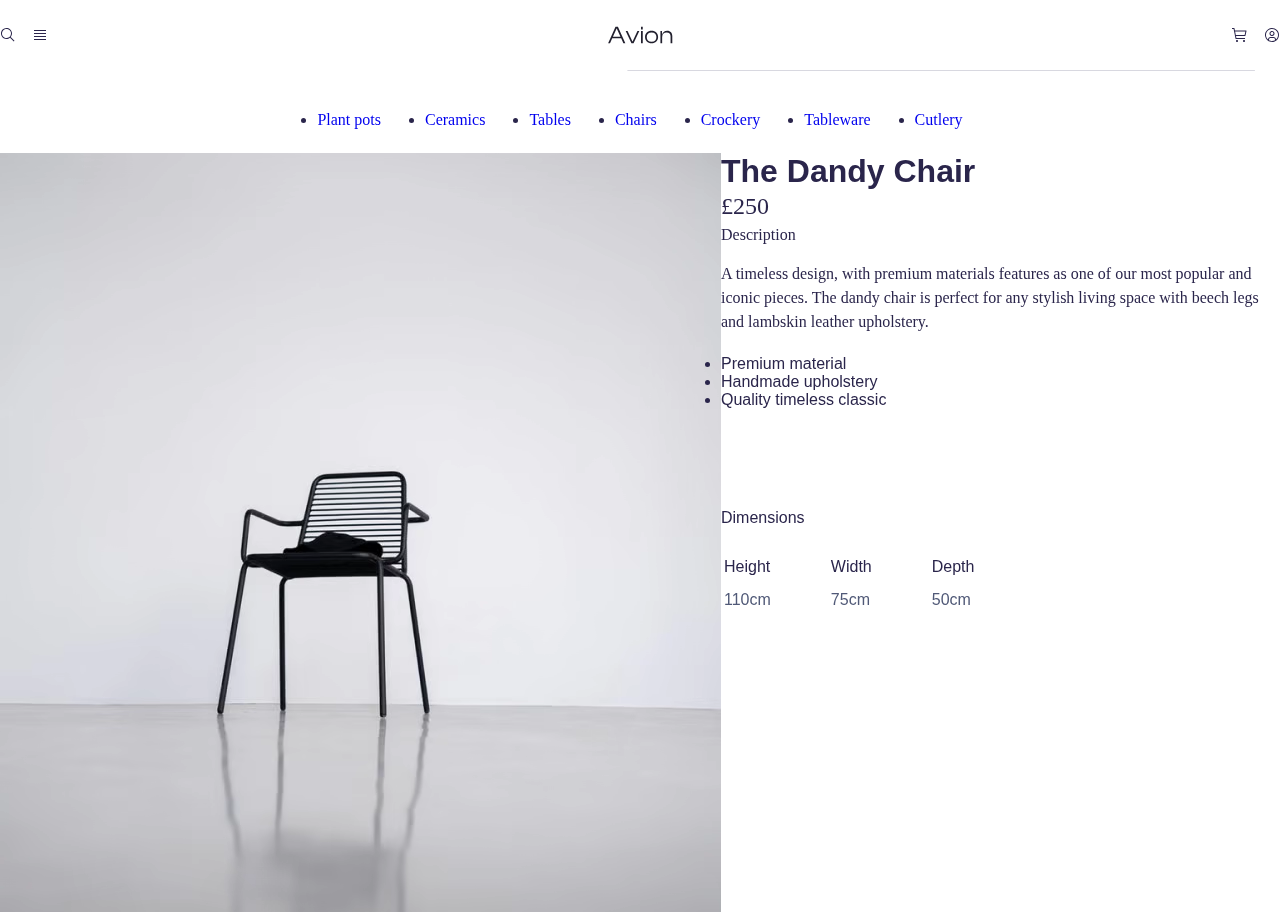
<file: html/product.html>
<!DOCTYPE html>
<html lang="en">

<head>
    <meta charset="UTF-8">
    <meta http-equiv="X-UA-Compatible" content="IE=edge">
    <meta name="viewport" content="width=device-width, initial-scale=1.0">

    <link href="https://api.fontshare.com/v2/css?f[]=satoshi@400&f[]=clash-display@400&display=swap" rel="stylesheet" />
    <link rel="shortcut icon" href="/img/ico/ico.ico" type="image/x-icon">

    <link rel="stylesheet" href="/css/style.css">
    <link rel="stylesheet" href="/css/fonts.css">
    <link rel="stylesheet" href="/css/responsive-product.css">

    <title>Product</title>
</head>

<body>

    <header class="header">

        <div class="header-container">
            <div class="wrapper">
                <nav class="top-nav__item wrapper">
                    <a class="top-nav__ico" href="#" title="Search">
                        <svg width="16" height="16" viewBox="0 0 24 24" fill="none" xmlns="http://www.w3.org/2000/svg">
                            <rect width="24" height="24" fill="none" style="mix-blend-mode:multiply" />
                            <path
                                d="M21.7499 20.6894L16.0859 15.0254C17.4469 13.3914 18.1256 11.2956 17.9808 9.17395C17.8359 7.05231 16.8787 5.06819 15.3082 3.63434C13.7378 2.20048 11.675 1.42729 9.54894 1.4756C7.42292 1.52391 5.39736 2.39001 3.89365 3.89372C2.38993 5.39744 1.52384 7.42299 1.47552 9.54902C1.42721 11.675 2.20041 13.7378 3.63426 15.3083C5.06812 16.8788 7.05224 17.836 9.17387 17.9808C11.2955 18.1257 13.3913 17.447 15.0253 16.0859L20.6894 21.75L21.7499 20.6894ZM2.99993 9.75001C2.99993 8.41499 3.39581 7.10994 4.13751 5.99991C4.87921 4.88988 5.93342 4.02471 7.16682 3.51382C8.40022 3.00293 9.75742 2.86926 11.0668 3.12971C12.3762 3.39016 13.5789 4.03303 14.5229 4.97704C15.4669 5.92104 16.1098 7.12378 16.3702 8.43315C16.6307 9.74252 16.497 11.0997 15.9861 12.3331C15.4752 13.5665 14.6101 14.6207 13.5 15.3624C12.39 16.1041 11.085 16.5 9.74993 16.5C7.96033 16.498 6.2446 15.7862 4.97916 14.5208C3.71371 13.2553 3.00192 11.5396 2.99993 9.75001Z"
                                fill="#2A254B" />
                        </svg>
                    </a>
                    <a class="top-nav__ico menu" href="#" title="Menu">
                        <svg width="16" height="16" viewBox="0 0 24 24" fill="none" xmlns="http://www.w3.org/2000/svg">
                            <rect width="24" height="24" fill="white" style="mix-blend-mode:multiply" />
                            <path d="M21 4.5H3V6H21V4.5Z" fill="#2A254B" />
                            <path d="M21 18H3V19.5H21V18Z" fill="#2A254B" />
                            <path d="M21 9H3V10.5H21V9Z" fill="#2A254B" />
                            <path d="M21 13.5H3V15H21V13.5Z" fill="#2A254B" />
                        </svg>
                    </a>
                </nav>

                <a class="top-nav__link" href="/html/index.html" title="Home">
                    <svg width="65" height="30" viewBox="0 0 64 18" fill="none" xmlns="http://www.w3.org/2000/svg">
                        <path
                            d="M1.992 17L4.152 12.272H12.984L15.144 17H17.064L9.768 0.92H7.392L0.12 17H1.992ZM7.608 4.64L8.472 2.552H8.616L9.504 4.64L12.288 10.736H4.848L7.608 4.64ZM25.1717 17L30.8357 5.144H28.9877L24.2117 15.32H24.0677L19.2677 5.144H17.4197L23.0837 17H25.1717ZM34.2221 3.632V0.92H32.5181V3.632H34.2221ZM34.2221 17V5.144H32.5181V17H34.2221ZM42.8964 17.24C46.7844 17.24 49.3524 14.672 49.3524 11.072C49.3524 7.472 46.7844 4.904 42.8964 4.904C39.0324 4.904 36.4644 7.472 36.4644 11.072C36.4644 14.672 39.0324 17.24 42.8964 17.24ZM42.8964 15.704C39.6324 15.704 38.1444 13.952 38.1444 11.072C38.1444 8.216 39.6324 6.44 42.8964 6.44C46.1604 6.44 47.6724 8.216 47.6724 11.072C47.6724 13.952 46.1604 15.704 42.8964 15.704ZM53.3237 17V11.264C53.3237 8.216 54.8357 6.464 57.7157 6.464C60.4277 6.464 61.6037 7.88 61.6037 10.328V17H63.3077V10.088C63.3077 7.28 61.6517 4.904 58.3157 4.904C55.3637 4.904 53.6837 6.848 53.2757 8.864H53.1557V5.144H51.6197V17H53.3237Z"
                            fill="#22202E" />
                    </svg>
                </a>

                <nav class="top-nav__item wrapper">
                    <a class="top-nav__ico" href="#" title="Cart">
                        <svg width="16" height="16" viewBox="0 0 24 24" fill="none" xmlns="http://www.w3.org/2000/svg">
                            <rect width="24" height="24" fill="white" style="mix-blend-mode:multiply" />
                            <path
                                d="M7.5 22.5C8.32843 22.5 9 21.8285 9 21C9 20.1716 8.32843 19.5 7.5 19.5C6.67157 19.5 6 20.1716 6 21C6 21.8285 6.67157 22.5 7.5 22.5Z"
                                fill="#2A254B" />
                            <path
                                d="M18 22.5C18.8284 22.5 19.5 21.8285 19.5 21C19.5 20.1716 18.8284 19.5 18 19.5C17.1716 19.5 16.5 20.1716 16.5 21C16.5 21.8285 17.1716 22.5 18 22.5Z"
                                fill="#2A254B" />
                            <path
                                d="M21 5.25003H4.365L3.75 2.10003C3.71494 1.92807 3.62068 1.77386 3.48364 1.66423C3.3466 1.5546 3.17546 1.49649 3 1.50003H0V3.00003H2.385L5.25 17.4C5.28506 17.572 5.37932 17.7262 5.51636 17.8358C5.6534 17.9455 5.82454 18.0036 6 18H19.5V16.5H6.615L6 13.5H19.5C19.6734 13.5043 19.8429 13.4483 19.9796 13.3416C20.1163 13.235 20.2119 13.0842 20.25 12.915L21.75 6.16503C21.7751 6.05375 21.7745 5.9382 21.7483 5.82718C21.722 5.71616 21.6708 5.61259 21.5985 5.52436C21.5261 5.43613 21.4347 5.36556 21.3309 5.31802C21.2272 5.27048 21.114 5.24723 21 5.25003ZM18.9 12H5.715L4.665 6.75003H20.0625L18.9 12Z"
                                fill="#2A254B" />
                        </svg>
                    </a>
                    <a class="top-nav__ico" href="#" title="Profile">
                        <svg width="16" height="16" viewBox="0 0 24 24" fill="none" xmlns="http://www.w3.org/2000/svg">
                            <rect width="24" height="24" fill="white" style="mix-blend-mode:multiply" />
                            <path
                                d="M12 6C11.2583 6 10.5333 6.21993 9.91662 6.63199C9.29993 7.04404 8.81928 7.62971 8.53546 8.31494C8.25163 9.00016 8.17736 9.75416 8.32206 10.4816C8.46675 11.209 8.82391 11.8772 9.34835 12.4017C9.8728 12.9261 10.541 13.2833 11.2684 13.4279C11.9958 13.5726 12.7498 13.4984 13.4351 13.2145C14.1203 12.9307 14.706 12.4501 15.118 11.8334C15.5301 11.2167 15.75 10.4917 15.75 9.75C15.75 8.75544 15.3549 7.80161 14.6517 7.09835C13.9484 6.39509 12.9946 6 12 6ZM12 12C11.555 12 11.12 11.868 10.75 11.6208C10.38 11.3736 10.0916 11.0222 9.92128 10.611C9.75098 10.1999 9.70642 9.7475 9.79324 9.31105C9.88005 8.87459 10.0943 8.47368 10.409 8.15901C10.7237 7.84434 11.1246 7.63005 11.5611 7.54323C11.9975 7.45642 12.4499 7.50097 12.861 7.67127C13.2722 7.84157 13.6236 8.12996 13.8708 8.49997C14.118 8.86998 14.25 9.30499 14.25 9.75C14.2493 10.3465 14.0121 10.9184 13.5903 11.3402C13.1684 11.7621 12.5965 11.9993 12 12Z"
                                fill="#2A254B" />
                            <path
                                d="M12 1.5C9.9233 1.5 7.89323 2.11581 6.16652 3.26957C4.4398 4.42332 3.09399 6.0632 2.29927 7.98182C1.50455 9.90045 1.29661 12.0116 1.70176 14.0484C2.1069 16.0852 3.10693 17.9562 4.57538 19.4246C6.04383 20.8931 7.91476 21.8931 9.95156 22.2982C11.9884 22.7034 14.0996 22.4955 16.0182 21.7007C17.9368 20.906 19.5767 19.5602 20.7304 17.8335C21.8842 16.1068 22.5 14.0767 22.5 12C22.4969 9.21619 21.3896 6.5473 19.4212 4.57884C17.4527 2.61039 14.7838 1.50314 12 1.5ZM7.5 19.7824V18.75C7.50066 18.1535 7.73792 17.5815 8.15974 17.1597C8.58155 16.7379 9.15347 16.5007 9.75 16.5H14.25C14.8465 16.5007 15.4185 16.7379 15.8403 17.1597C16.2621 17.5815 16.4993 18.1535 16.5 18.75V19.7824C15.1344 20.5798 13.5814 21 12 21C10.4186 21 8.86563 20.5798 7.5 19.7824ZM17.9944 18.6944C17.9795 17.7105 17.5786 16.772 16.8782 16.0809C16.1778 15.3899 15.2339 15.0017 14.25 15H9.75C8.76608 15.0017 7.8222 15.3899 7.1218 16.0809C6.42139 16.772 6.02054 17.7105 6.00563 18.6944C4.64555 17.4799 3.68643 15.881 3.25526 14.1093C2.82408 12.3377 2.9412 10.4769 3.59111 8.77324C4.24101 7.06963 5.39304 5.6036 6.89466 4.56927C8.39627 3.53495 10.1766 2.98112 12 2.98112C13.8234 2.98112 15.6037 3.53495 17.1054 4.56927C18.607 5.6036 19.759 7.06963 20.4089 8.77324C21.0588 10.4769 21.1759 12.3377 20.7448 14.1093C20.3136 15.881 19.3545 17.4799 17.9944 18.6944Z"
                                fill="#2A254B" />
                        </svg>
                    </a>
                </nav>
            </div>

            <div class="header-wrapper">
                <xml version="1.0" standalone="no" ?>
                    <svg id="Divider" width="1386" height="1" viewBox="0 0 1386 1" fill="none"
                        xmlns="http://www.w3.org/2000/svg" style="max-width: 100%; max-height: 100%;">
                        <line x1="-4.37114e-08" y1="0.500122" x2="1386" y2="0.500001" stroke="black"
                            stroke-opacity="0.1" stroke-dasharray="0,0,0,1386">
                            <animate attributeType="XML" attributeName="stroke-dasharray" repeatCount="1"
                                dur="1.6129032258064515s" values="0,0,0,1386; 
                      0,693,693,0; 
                      1386,0,0,0" keyTimes="0; 0.5; 1" fill="freeze"></animate>
                        </line>
                        <line x1="-4.37114e-08" y1="0.500122" x2="1386" y2="0.500001" stroke="#CAC6DA"
                            stroke-opacity="0.1" stroke-dasharray="0,0,0,1386">
                            <animate attributeType="XML" attributeName="stroke-dasharray" repeatCount="1"
                                dur="1.6129032258064515s" values="0,0,0,1386; 
                      0,693,693,0; 
                      1386,0,0,0" keyTimes="0; 0.5; 1" fill="freeze"></animate>
                        </line>
                        <line x1="-4.37114e-08" y1="0.500122" x2="1386" y2="0.500001" stroke="#4E4D93"
                            stroke-opacity="0.1" stroke-dasharray="0,0,0,1386">
                            <animate attributeType="XML" attributeName="stroke-dasharray" repeatCount="1"
                                dur="1.6129032258064515s" values="0,0,0,1386; 
                      0,693,693,0; 
                      1386,0,0,0" keyTimes="0; 0.5; 1" fill="freeze"></animate>
                        </line>
                        <setting>{"type":"direct","speed":31,"random":1,"shift":1,"size":1,"rupture":50}</setting>
                    </svg>
            </div>

            <div class="header-wrapper">
                <nav class="top-nav__link">
                    <ul class="main-nav__list wrapper">
                        <li class="main-nav__item">
                            <a class="body__medium link" href="#">Plant pots</a>
                        </li>
                        <li class="main-nav__item">
                            <a class="body__medium link" href="#">Ceramics</a>
                        </li>
                        <li class="main-nav__item">
                            <a class="body__medium link" href="#">Tables</a>
                        </li>
                        <li class="main-nav__item">
                            <a class="body__medium link" href="#">Chairs</a>
                        </li>
                        <li class="main-nav__item">
                            <a class="body__medium link" href="#">Crockery</a>
                        </li>
                        <li class="main-nav__item">
                            <a class="body__medium link" href="#">Tableware</a>
                        </li>
                        <li class="main-nav__item">
                            <a class="body__medium link" href="#">Cutlery</a>
                        </li>
                    </ul>
                </nav>
            </div>

        </div>

    </header>

    <main>
        <section class="details">
            <div class="container">
                <div class="details-wrapper">

                    <picture>
                        <source srcSet="/img/product/ImageLeft.avif" type="image/avif" />
                        <img width="721" height="759" decoding="async" loading="lazy" src="/img/product/ImageLeft.avif"
                            alt="The Dandy chair" />
                    </picture>
                    <div>
                        <div class="product-about">
                            <div class="details-title">
                                <h1>The Dandy Chair</h1>
                                <h3>£250</h3>
                            </div>
                            <div class="details-description">
                                <h5>
                                    Description
                                </h5>
                                <p class="body__medium">
                                    A timeless design, with premium materials features as one of our most popular and
                                    iconic
                                    pieces. The dandy chair is perfect for any stylish living space with beech legs and
                                    lambskin leather upholstery.
                                </p>
                                <ul>
                                    <li>Premium material </li>
                                    <li>Handmade upholstery</li>
                                    <li>Quality timeless classic</li>
                                </ul>
                            </div>
                        </div>

                        <table>
                            <caption>Dimensions</caption>

                            <tr>
                                <td>Height</td>
                                <td>Width</td>
                                <td>Depth</td>
                            </tr>

                            <tr>
                                <td>110cm</td>
                                <td>75cm</td>
                                <td>50cm</td>
                            </tr>
                        </table>
                    </div>


                </div>
            </div>
        </section>
    </main>

    <footer>

    </footer>

</body>

</html>
</file>
<file: css/style.css>
* {
  box-sizing: border-box;
  transition: 0.2s ease-in-out;
}

body {
  font-family: 'Satoshi', sans-serif;
  font-family: 'Clash Display', sans-serif;

  margin: 0 auto;

  color: #2a254b;
}

input {
  padding: 0;
  border: none;
}

/* Убираем 'Аномальные' отступы */
img,
svg {
  vertical-align: top;
  max-width: 100%;
}

.container {
  width: 1280px;
  margin: 0 auto;
}

.content {
  margin-top: 80px;
  margin-bottom: 100px;
}

/* input'ы */

input[type='button'] {
  background: #2a254b;
  color: white;
  width: 118px;
  height: 56px;
}

input[type='button']:hover {
  background: #1e193e;
  color: #ebe8f4;
  cursor: pointer;
}

.footer-form input[type='button'] {
  background: white;
  color: #1e193e;
  width: 118px;
  height: 56px;
}

.footer-form input[type='button']:hover {
  background: #ebe8f4;
  cursor: pointer;
}

/* wrapper'ы */

.wrapper {
  display: flex;
  flex-wrap: wrap;
  align-items: center;
  justify-content: space-between;
}

.wrapper-right {
  display: flex;
  align-items: center;
  justify-content: flex-end;
}

.wrapper-column {
  display: flex;
  flex-direction: column;
  justify-content: space-between;
}

.card-wrapper {
  display: grid;
  gap: 40px 20px;
  align-items: stretch;
  grid-template-columns: repeat(4, 305px);
}

.header-wrapper {
  display: flex;
  align-items: center;
  justify-content: center;
}

.footer-wrapper {
  padding: 60px 0 50px;
  align-items: flex-start;
}

/* header */

.header-container {
  max-width: 1386px;
  margin: 0 auto;
}

.top-nav__item {
  width: 48px;
}

.top-nav__ico {
  height: 16px;
}

.top-nav__link {
  margin: 20px 0;
}

.main-nav__list {
  max-width: 720px;
  justify-content: center;
}

.main-nav__item {
  margin-right: 44px;
  width: max-content;
}

.main-nav__item:last-child {
  margin: 0px;
}

.main-nav__item a:hover {
  color: #4e4d93;
}

.body__medium:after {
  background: #4e4d93;
  display: block;
  content: '';
  height: 1px;
  width: 0%;
  -webkit-transition: width 0.3s ease-in-out;
  -moz--transition: width 0.3s ease-in-out;
  transition: width 0.3s ease-in-out;
}

.body__small:after {
  background: #ebe8f4;
  display: block;
  content: '';
  height: 1px;
  width: 0%;
  -webkit-transition: width 0.3s ease-in-out;
  -moz--transition: width 0.3s ease-in-out;
  transition: width 0.3s ease-in-out;
}

.footer-nav__item a:hover:after,
.footer-nav__item a:hover:after,
.main-nav__item a:hover:after,
.main-nav__item a:focus:after {
  width: 100%;
}

/* hero block */

.hero-block {
  background: url('img/pic/HeroBlocks.avif') no-repeat center center;
  background-size: cover;
}

.hero-block__content {
  max-width: 630px;
  min-height: 444px;

  background: #ffffff;

  margin: 130px 0px;
  padding: 50px 60px;
}

.view-collection__button {
  padding: 15.5px 32px;
  background: #f9f9f9;
  border: none;

  width: fit-content;
  cursor: pointer;
}

.view-collection__button:hover {
  background: #ebe8f4;
}

.button__white {
  background: rgba(249, 249, 249, 0.15);
}

.button__white:hover {
  background: rgba(249, 249, 249, 0.3);
}

/* feature card */

.features-card {
  width: 305px;
  padding: 48px;
  background: #f9f9f9;
}

.features_header {
  display: flex;
  justify-content: center;
  margin-bottom: 36px;
}

.card-header {
  padding: 12px 0;
}

/* listings */

.listings-card {
  width: 305px;
  min-height: 462px;
}

.listing-card-header {
  margin-top: 24px;
  padding-bottom: 8px;
}

.listings-card:nth-last-child(-n + 2) {
  display: none;
}

.listings-button {
  display: flex;
  margin: 0 auto;
  justify-content: center;
  margin-top: 48px;
}

/* promo */

.promo-card {
  width: 630px;
  min-height: 478px;

  background: #2a254b;

  padding: 64px;
  margin-bottom: 60px;
}

.promo-card img {
  width: 100%;
  height: 100%;
  object-fit: cover;
}

/* club */

.club {
  background: url('img/pic/Image.avif') no-repeat center center;
  background-size: cover;
}

.club-content {
  display: flex;
  flex-direction: column;
  justify-content: space-between;

  min-height: 260px;

  margin: 100px auto 80px;
}

.checkmark {
  padding-left: 10px;
}

.club-form {
  display: flex;
  align-self: center;
}

.club-input {
  width: 354px;
  height: 56px;
  padding-left: 32px;
}

/* footer */

.footer {
  background: #2a254b;
}

.footer-menu-wrapper {
  width: 540px;
  display: flex;
  justify-content: space-between;
}

.footer-wrapper-icons {
  display: flex;
  justify-content: space-between;
  padding: 20px 0;
}

.footer-nav__item {
  padding-top: 12px;
  width: fit-content;
  max-width: 150px;
}

.footer-input {
  width: 509px;
  height: 56px;

  padding-left: 32px;
  background: rgba(255, 255, 255, 0.15);
}

.footer-input::placeholder {
  color: white;
}

.form-content {
  display: flex;
  margin-top: 16px;
}
</file>
<file: css/fonts.css>
h1, h2, h3, h4, h5, h6, p {
    margin: 0;
    padding: 0;

    cursor: default;
  }
  
  a {
    text-decoration: none;
  }
  
  h2 {
    font-family: 'Clash Display';
    font-style: normal;
    font-weight: 400;
    font-size: 32px;
    line-height: 140%;
    color: #22202E;
  }
  
  h3 {
    font-family: 'Clash Display';
    font-style: normal;
    font-weight: 400;
    font-size: 24px;
    line-height: 140%;
    color: #2A254B;
  }

  h4 {
    font-family: 'Clash Display';
    font-style: normal;
    font-weight: 400;
    font-size: 20px;
    line-height: 140%;
    color: #2A254B;
  }

  h5 {
    font-family: 'Clash Display';
    font-style: normal;
    font-weight: 400;
    font-size: 16px;
    line-height: 140%;
  }
  
  
  ul, li {
    margin: 0;
    padding: 0;
  }
  
  hr {
    border: 1px solid rgba(0, 0, 0, 0.1);
    margin: 0;
    padding: 0;
  }

  hr:after {
    transition: width .3s ease-in-out;
  }

  @keyframes width {
    0% {
      width: 0%;
    }
    50% {
      width: 50%;
    }
    100% {
      width: 100%;
    }
  }

  .center {
    text-align: center;
  }

  .body__large {
    font-family: 'Satoshi';
    font-style: normal;
    font-weight: 400;
    font-size: 18px;
    line-height: 150%;
  }
  
  .body__medium {
    font-family: 'Satoshi';
    font-style: normal;
    font-weight: 400;
    font-size: 16px;
    line-height: 150%;
  }

  .body__small {
    font-family: 'Satoshi';
    font-style: normal;
    font-weight: 400;
    font-size: 14px;
    line-height: 150%;
  }

  .dark-primary {
    color: #2A254B;
  }

  .primary {
    color: #4E4D93;
  }

  .dark {
    color: #CAC6DA;
  }

  .grey {
    color: #EBE8F4;
  }

  .light-grey {
    color: #F9F9F9;
  }

  .white {
    color: white;
  }
</file>
<file: css/responsive-product.css>
.product-content {
  height: 100vh;
}

picture img {
  min-width: 721px;
  height: 759px;
}

.details-wrapper {
  display: flex;
}

.details-description ul li {
  list-style-type: disc;
}

.details-description p {
  margin-top: 16px;
  margin-bottom: 20px;
}

.product-about {
  margin-bottom: 100px;
}

caption {
  text-align: left;
  margin-bottom: 28px;
}

tr:first-child {
  color: #2a254b;
}

tr {
  color: #505977;
}

td {
  padding-right: 57px;
  padding-bottom: 12px;
}

td:last-child {
  padding-right: 0;
}
</file>
